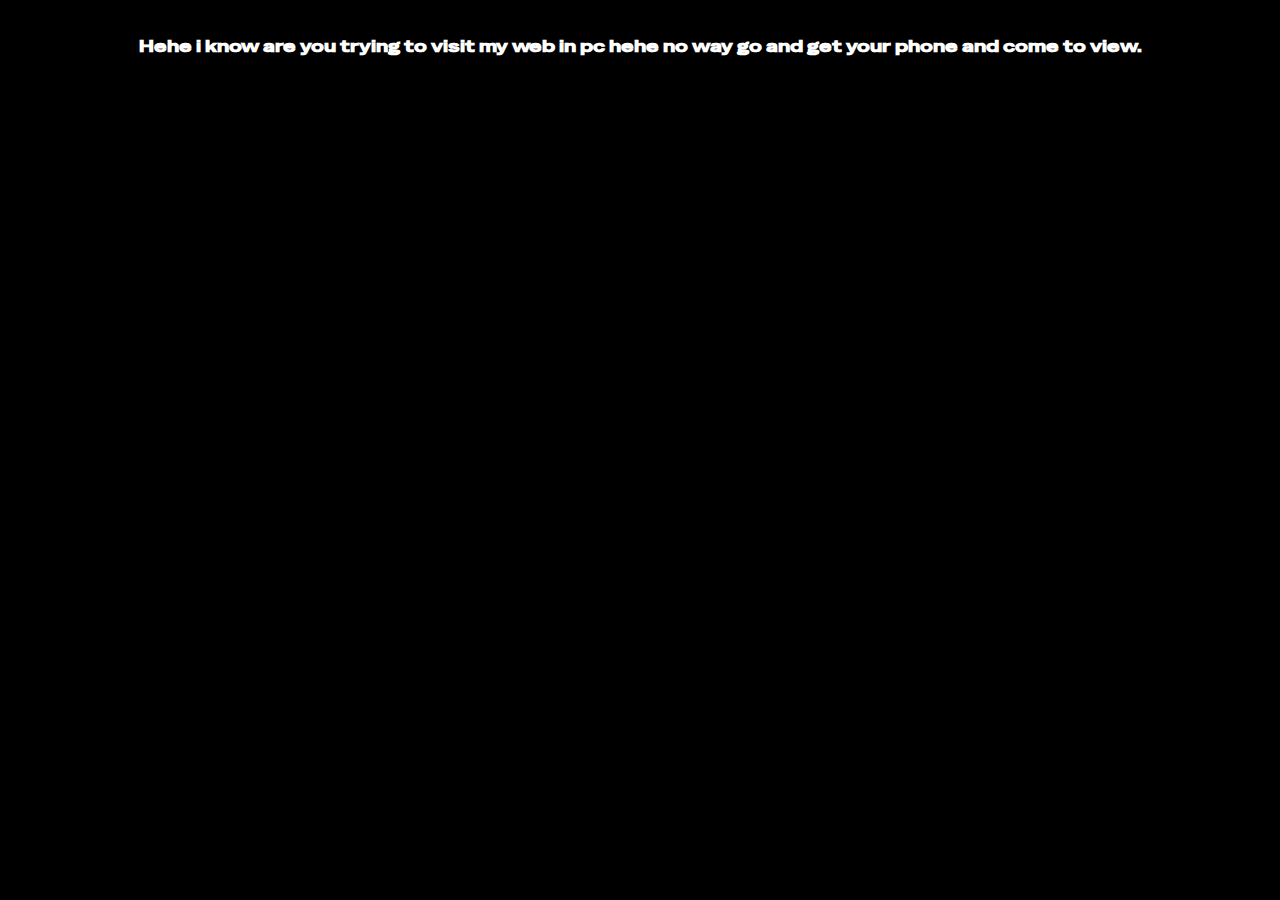
<file: index.html>
<!DOCTYPE html>
<html lang="en">
<head>
    <script>
        window.onload = function () {
    const userAgent = navigator.userAgent || navigator.vendor || window.opera;

    // Check if the user is on a mobile device
    const isMobile = /android|iphone|ipad|ipod|blackberry|iemobile|opera mini/i.test(userAgent.toLowerCase());

    if (!isMobile) {
      document.body.innerHTML = "<h2 style='text-align:center; margin-top: 50px;'>Hehe i know are you trying to visit my web in pc hehe no way go and get your phone and come to view.</h2>";
    }
  };
    </script>
    <meta charset="UTF-8">
    <meta name="viewport" content="width=device-width, initial-scale=1.0">
    <title>Index</title>
    <link rel="stylesheet" href="style.css">
    <link rel="preconnect" href="https://fonts.googleapis.com">
<link rel="preconnect" href="https://fonts.gstatic.com" crossorigin>
<link href="https://fonts.googleapis.com/css2?family=Kanit:ital,wght@0,100;0,200;0,300;0,400;0,500;0,600;0,700;0,800;0,900;1,100;1,200;1,300;1,400;1,500;1,600;1,700;1,800;1,900&family=Permanent+Marker&family=Poetsen+One&family=Source+Code+Pro:ital,wght@0,200..900;1,200..900&family=Special+Gothic+Expanded+One&family=Teko:wght@300..700&display=swap" rel="stylesheet">



</head>
<body>
    <nav class=".navbar">
        <p class="logo">Jack<span class="l1s">Dev</span></p>
        
        <div class="a">
            <a class="a1" href="index.html"><span class="s1">H</span>ome</a>
            <a class="a1" href="about.html"><span class="s1">A</span>bout</a>
            <a class="a1" href="contact.html"><span class="s1">C</span>ontact</a>
        </div>
    </nav>
    <hr class="cut-line">
    <div class="main-class">
        <p class="para-index">Welcome to <span class="l1s">JackDev</span> Website! I'm <span class="l1s">JackRajesh</span> Let's take a look around. I created this website for no particular reason <span class="l1s">^_^</span> I'm a beginner in <span class="l1s">Web Development</span>, but I've started creating some decent websites recently. I’m not sure why, but making websites like this brings me happiness. I didn’t know what to write here, so I just typed this out. I hope you enjoy exploring the site!</p>
    </div>
    <p class="para-index">
        Hey there! I'm a beginner <span class="l1s">Web Developer</span> with a growing passion for creating cool and functional websites. I'm still learning and improving every day, but I love the process of turning ideas into something real on the screen. I focus on building clean, simple, and responsive websites that not only look good but also work smoothly. Right now, I'm exploring <span class="l1s">HTML</span>, <span class="l1s">CSS</span>, <span class="l1s">JavaScript</span>, and other tools to bring my projects to life. I'm excited to keep learning new skills and taking on fun challenges. If you're looking for someone who's motivated, creative, and ready to grow—I'm here and ready to build something awesome!
    </p>
</body>
</html>
</file>
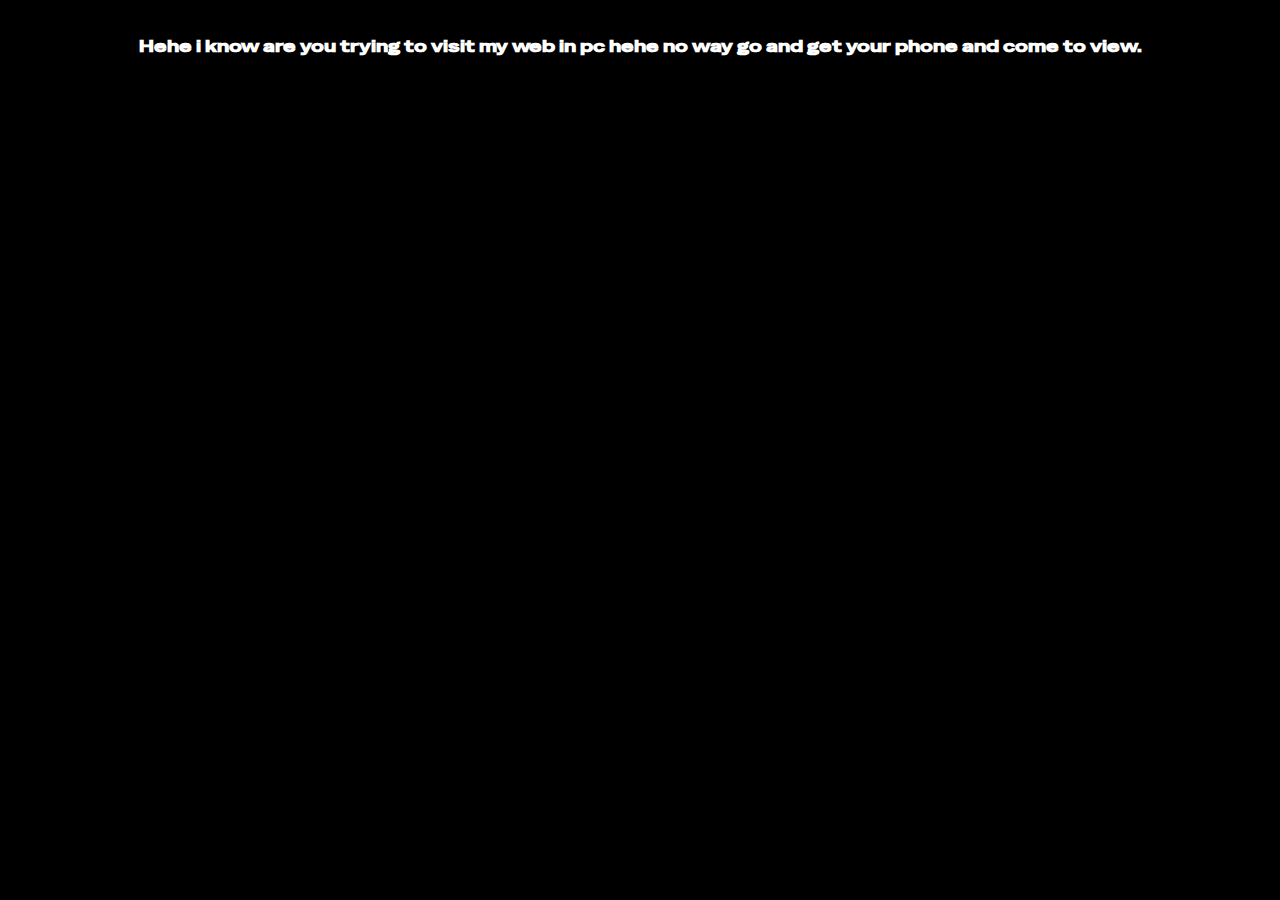
<file: about.html>
<!DOCTYPE html>
<html lang="en">
<head>
    <script>
        window.onload = function () {
    const userAgent = navigator.userAgent || navigator.vendor || window.opera;

    // Check if the user is on a mobile device
    const isMobile = /android|iphone|ipad|ipod|blackberry|iemobile|opera mini/i.test(userAgent.toLowerCase());

    if (!isMobile) {
      document.body.innerHTML = "<h2 style='text-align:center; margin-top: 50px;'>Hehe i know are you trying to visit my web in pc hehe no way go and get your phone and come to view.</h2>";
    }
  };
    </script>
    <meta charset="UTF-8">
    <meta name="viewport" content="width=device-width, initial-scale=1.0">
    <title>About</title>
    <link rel="stylesheet" href="style.css">
    <link rel="preconnect" href="https://fonts.googleapis.com">
<link rel="preconnect" href="https://fonts.gstatic.com" crossorigin>
<link href="https://fonts.googleapis.com/css2?family=Kanit:ital,wght@0,100;0,200;0,300;0,400;0,500;0,600;0,700;0,800;0,900;1,100;1,200;1,300;1,400;1,500;1,600;1,700;1,800;1,900&family=Permanent+Marker&family=Poetsen+One&family=Source+Code+Pro:ital,wght@0,200..900;1,200..900&family=Special+Gothic+Expanded+One&family=Teko:wght@300..700&display=swap" rel="stylesheet">


</head>
<body>
    <nav class=".navbar">
        <p class="logo">Jack<span class="l1s">Dev</span></p>
        
        <div class="a">
            <a class="a1" href="index.html"><span class="s1">H</span>ome</a>
            <a class="a1" href="about.html"><span class="s1">A</span>bout</a>
            <a class="a1" href="contact.html"><span class="s1">C</span>ontact</a>
        </div>
    </nav>
    <hr class="cut-line">
    <p class="para-index">
        Hey there! I'm a beginner <span class="l1s">Web Developer</span> with a growing passion for creating cool and functional websites. I'm still learning and improving every day, but I love the process of turning ideas into something real on the screen. I focus on building clean, simple, and responsive websites that not only look good but also work smoothly. Right now, I'm exploring <span class="l1s">HTML</span>, <span class="l1s">CSS</span>, <span class="l1s">JavaScript</span>, and other tools to bring my projects to life. I'm excited to keep learning new skills and taking on fun challenges. If you're looking for someone who's motivated, creative, and ready to grow—I'm here and ready to build something awesome!
    </p>
    <p class="para-index"> <span class="l1s">Skills</span> : <span class="skill">HTML, CSS, Java(Basic), Roblox Game Development, modelling, Web Development</span></p>
</body>
</html>
</file>
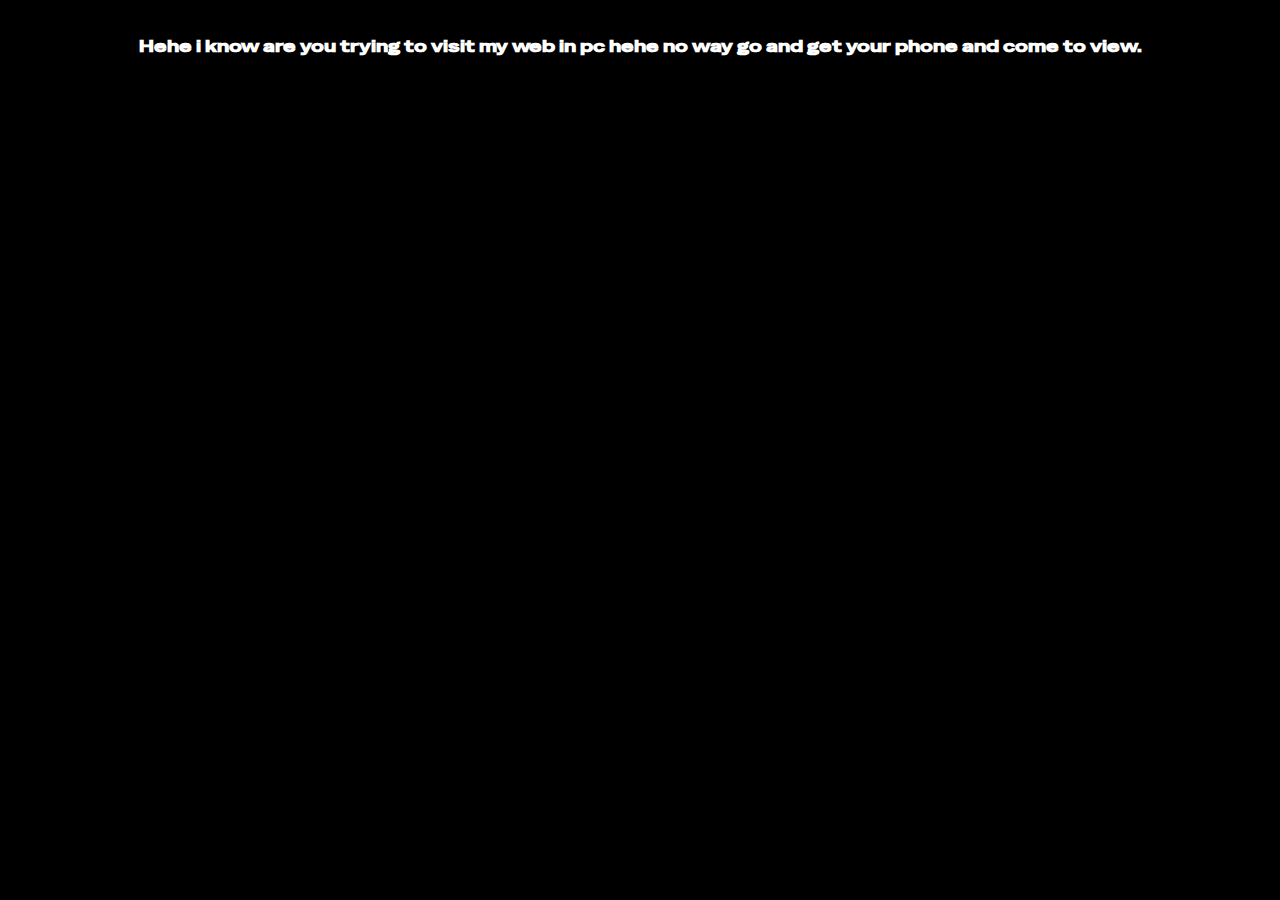
<file: contact.html>
<!DOCTYPE html>
<html lang="en">
<head>
    <script>
        window.onload = function () {
    const userAgent = navigator.userAgent || navigator.vendor || window.opera;

    // Check if the user is on a mobile device
    const isMobile = /android|iphone|ipad|ipod|blackberry|iemobile|opera mini/i.test(userAgent.toLowerCase());

    if (!isMobile) {
      document.body.innerHTML = "<h2 style='text-align:center; margin-top: 50px;'>Hehe i know are you trying to visit my web in pc hehe no way go and get your phone and come to view.</h2>";
    }
  };
    </script>
    <meta charset="UTF-8">
    <meta name="viewport" content="width=device-width, initial-scale=1.0">
    <title>contact</title>
    <link rel="stylesheet" href="style.css">
    <link rel="preconnect" href="https://fonts.googleapis.com">
<link rel="preconnect" href="https://fonts.gstatic.com" crossorigin>
<link href="https://fonts.googleapis.com/css2?family=Kanit:ital,wght@0,100;0,200;0,300;0,400;0,500;0,600;0,700;0,800;0,900;1,100;1,200;1,300;1,400;1,500;1,600;1,700;1,800;1,900&family=Permanent+Marker&family=Poetsen+One&family=Source+Code+Pro:ital,wght@0,200..900;1,200..900&family=Special+Gothic+Expanded+One&family=Teko:wght@300..700&display=swap" rel="stylesheet">

</head>
<body>
    <nav class=".navbar">
        <p class="logo">Jack<span class="l1s">Dev</span></p>
        
        <div class="a">
            <a class="a1" href="index.html"><span class="s1">H</span>ome</a>
            <a class="a1" href="about.html"><span class="s1">A</span>bout</a>
            <a class="a1" href="contact.html"><span class="s1">C</span>ontact</a>
        </div>
    </nav>
    <hr class="cut-line">
    <p class="para-index">If you want to contact me, you can reach out via <span class="l1s">WhatsApp, Discord, Telegram, Facebook, email</span> anything works! But I mainly use <span class="l1s">Discord</span>, <span class="l1s">Whatsapp</span>, and <span class="l1s">Instagram</span>.         <ul>
        <li><span class="l1s">Discord</span>: rajesh_25234</li>
        <li><span class="l1s">Number</span>: 6369812***</li>
        <li><span class="l1s">Email</span>: shanmugam10052966@gmail.com</li>
        <li><span class="l1s">Instagram</span>: rajesh_official_27</li>
    </ul>
    If you're using Discord, just tag me there and I'll reply as quickly as I can.</p></p>

</body>
</html>
</file>
<file: style.css>
body{
    background-color: black;
    color: white;
    font-family: "Special Gothic Expanded One", sans-serif;
    font-weight: 400;
    font-style: normal;
    zoom: 70%;
    scroll-behavior: smooth;
}
.logo{
    font-size: 1rem;
    margin-left:0.5rem ;
    position: absolute;
}

.a{
    position: relative; 
    font-size: 1rem;
    display: flex;
    justify-content: right;
    text-decoration: none;
    padding: 1rem;
}
.a1:hover{
    margin-left: 10%;
    text-decoration: none;
    opacity: 0.8;
    color: rgb(248, 248, 248);
    .s1{
        color: deepskyblue;
    }
}
.a1{
    margin-left: 10%;
    text-decoration: none;
    color: deepskyblue;
}
.s1{
    color: white;
}
.l1s{
    color: deepskyblue;
}
.para-index{
    margin-top: 3rem;
    text-align: center;
    word-spacing: 0.4rem;
    line-height: 1.7rem;
    font-size: 0.8rem;
    margin: 1.5rem;
}
.skill{
    color: rgb(255, 129, 129);
}
</file>
